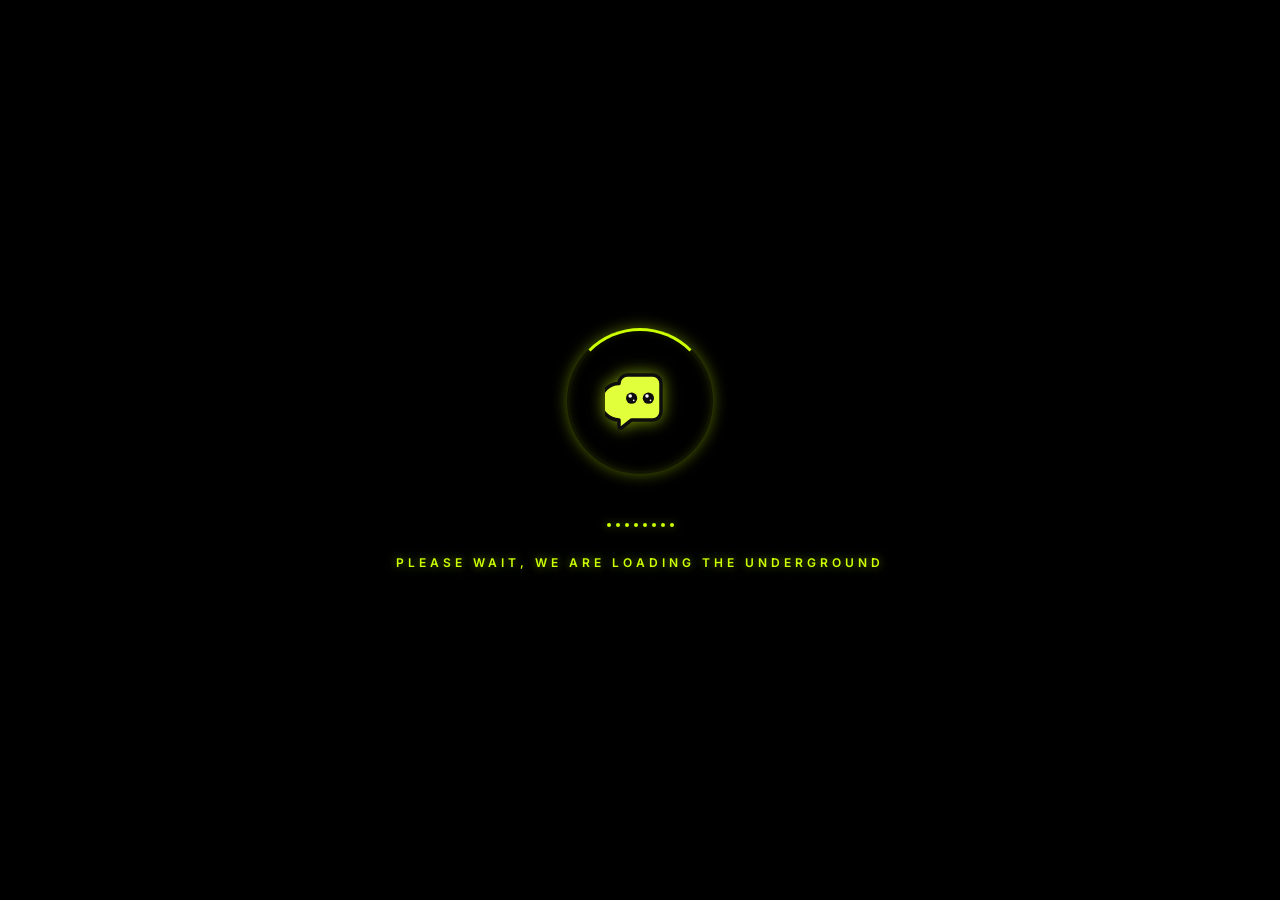
<file: index.html>
<!doctype html>
<html lang="en">
    <head>
        <meta charset="utf-8" />
        <meta name="viewport" content="width=device-width, initial-scale=1" />
        <meta name="theme-color" content="#000000" />
        <meta name="description" content="SPARKZ.TV is an independent broadcasting protocol dedicated to underground electronic music, live stream DJ sets, and sound system culture. Experience high-bandwidth live radio streams of Drum and Bass, Jungle, UK Garage, and Dubstep, direct from London and around the globe." />
        <meta name="keywords" content="sparkztv, sparkz, sparkz.tv, underground electronic music, live DJ stream, drum and bass live, jungle music stream, dnb radio, pirate radio London, dubplate culture, UK garage live, dubstep livestream, sound system culture, selector, bass weight, independent music platform, music stream, electronic music broadcasting, dub plate, uk garage radio" />
        <meta name="robots" content="index, follow" />
        <meta name="author" content="SPARKZ.TV" />
        
        <!-- JSON-LD Schema Markup for Search Engines -->
        <script type="application/ld+json">
        {
          "@context": "https://schema.org",
          "@type": "LiveBlogPosting",
          "@id": "https://sparkztv.live",
          "headline": "SPARKZ.TV — Live Drum and Bass, Jungle & Underground DJ Broadcasts",
          "description": "Experience live-streamed underground radio, old skool jungle, drum and bass, and UK garage sets with 320kbps high-fidelity audio from independent selectors worldwide.",
          "publisher": {
            "@type": "Organization",
            "name": "SPARKZ.TV",
            "logo": {
              "@type": "ImageObject",
              "url": "https://sparkztv.live/favicon.svg"
            }
          },
          "coverageStartTime": "2026-08-01T00:00:00Z",
          "about": {
            "@type": "MusicPlaylist",
            "name": "Underground Electronic Live Radio"
          }
        }
        </script>
        
        <!-- Google AdSense -->
        <script async src="https://pagead2.googlesyndication.com/pagead/js/adsbygoogle.js?client=ca-pub-4579325237286995" crossorigin="anonymous"></script>

        <!-- Favicon -->
        <link rel="icon" href="/favicon.ico" sizes="any" />
        <link rel="icon" type="image/svg+xml" href="/favicon.svg" />
        <link rel="apple-touch-icon" href="/apple-touch-icon.png" />

        <!-- Open Graph / Social Media -->
        <meta property="og:type" content="website" />
        <meta property="og:url" content="https://sparkztv.live" />
        <meta property="og:site_name" content="SPARKZ.TV" />
        <meta property="og:title" content="SPARKZ.TV — Your Stream. Your Mix. Your Rules." />
        <meta property="og:description" content="Decentralized broadcast protocol. No censorship. Full control. Watch live streams from the world's best underground DJs." />
        <meta property="og:image" content="https://sparkztv.live/og-image.jpg" />

        <!-- XML Sitemap and RSS Feed Integration -->
        <link rel="sitemap" type="application/xml" title="Sitemap" href="/sitemap.xml" />
        <link rel="alternate" type="application/rss+xml" title="Sparkz.TV RSS Feed" href="/feed.xml" />

        <!-- Twitter Cards -->
        <meta name="twitter:card" content="summary_large_image" />
        <meta name="twitter:url" content="https://sparkztv.live" />
        <meta name="twitter:title" content="SPARKZ.TV — Your Stream. Your Mix. Your Rules." />
        <meta name="twitter:description" content="Decentralized broadcast protocol. No censorship. Full control. Watch live streams from the world's best underground DJs." />
        <meta name="twitter:image" content="https://sparkztv.live/og-image.jpg" />
        <link rel="preconnect" href="https://fonts.googleapis.com" />
        <link rel="preconnect" href="https://fonts.gstatic.com" crossorigin />
        <link href="https://fonts.googleapis.com/css2?family=Inter:wght@600&display=swap" rel="stylesheet" />
        <link rel="manifest" href="/manifest.json" />
        <!--
        manifest.json provides metadata used when your web app is installed on a
        user's mobile device or desktop. See https://developers.google.com/web/fundamentals/web-app-manifest/
        -->
        <!--
        Notice the use of %PUBLIC_URL% in the tags above.
        It will be replaced with the URL of the `public` folder during the build.
        Only files inside the `public` folder can be referenced from the HTML.

        Unlike "/favicon.ico" or "favicon.ico", "%PUBLIC_URL%/favicon.ico" will
        work correctly both with client-side routing and a non-root public URL.
        Learn how to configure a non-root public URL by running `npm run build`.
        -->
        <title>SPARKZ.TV - Live Drum and Bass, Jungle &amp; Underground Radio</title>
        <script>window.addEventListener("error",function(e){if(e.error instanceof DOMException&&e.error.name==="DataCloneError"&&e.message&&e.message.includes("PerformanceServerTiming")){e.stopImmediatePropagation();e.preventDefault()}},true);</script>
        <script src="https://assets.emergent.sh/scripts/emergent-main.js" defer></script>
        <!-- Force deployment update: 2026-08-03T16:50:00 -->
        <style>
            /* Preloader Premium Overlay styles */
            #preloader-overlay {
                position: fixed;
                top: 0;
                left: 0;
                width: 100vw;
                height: 100vh;
                background-color: #000000;
                z-index: 9999;
                display: flex;
                flex-direction: column;
                justify-content: center;
                align-items: center;
                overflow: hidden;
                font-family: 'Inter', system-ui, -apple-system, BlinkMacSystemFont, "Segoe UI", Roboto, sans-serif;
                user-select: none;
            }
            .preloader-content {
                display: flex;
                flex-direction: column;
                align-items: center;
                justify-content: center;
            }
            .neon-ring-wrapper {
                position: relative;
                width: 140px;
                height: 140px;
                display: flex;
                justify-content: center;
                align-items: center;
                margin-bottom: 24px;
            }
            .neon-ring {
                position: absolute;
                width: 100%;
                height: 100%;
                border: 3px solid rgba(204, 255, 0, 0.08);
                border-top: 3px solid #ccff00;
                border-radius: 50%;
                animation: spin-preloader 1.2s linear infinite;
                box-shadow: 0 0 15px rgba(204, 255, 0, 0.4), inset 0 0 10px rgba(204, 255, 0, 0.1);
            }
            @keyframes spin-preloader {
                0% { transform: rotate(0deg); }
                100% { transform: rotate(360deg); }
            }
            .preloader-logo-img {
                width: 70px;
                height: 70px;
                object-fit: contain;
                z-index: 2;
            }
            .logo-fallback {
                display: flex;
                flex-direction: column;
                align-items: center;
                justify-content: center;
                z-index: 2;
            }
            .logo-svg {
                width: 55px;
                height: 55px;
                filter: drop-shadow(0 0 8px rgba(204, 255, 0, 0.6));
            }
            .logo-text {
                font-size: 11px;
                font-weight: 900;
                color: #ccff00;
                letter-spacing: 5px;
                margin-top: 6px;
                margin-left: 5px;
                text-shadow: 0 0 5px rgba(204, 255, 0, 0.5);
            }
            .preloader-equalizer {
                display: flex;
                align-items: flex-end;
                justify-content: center;
                gap: 5px;
                height: 32px;
                margin-bottom: 28px;
            }
            .eq-bar {
                width: 4px;
                height: 10%;
                background-color: #ccff00;
                box-shadow: 0 0 8px rgba(204, 255, 0, 0.6);
                border-radius: 2px;
                animation: eq-bounce 1s ease-in-out infinite alternate;
            }
            .eq-bar:nth-child(1) { animation-delay: 0.1s; animation-duration: 0.7s; }
            .eq-bar:nth-child(2) { animation-delay: 0.3s; animation-duration: 0.45s; }
            .eq-bar:nth-child(3) { animation-delay: 0.15s; animation-duration: 0.65s; }
            .eq-bar:nth-child(4) { animation-delay: 0.4s; animation-duration: 0.55s; }
            .eq-bar:nth-child(5) { animation-delay: 0.2s; animation-duration: 0.75s; }
            .eq-bar:nth-child(6) { animation-delay: 0.35s; animation-duration: 0.45s; }
            .eq-bar:nth-child(7) { animation-delay: 0.05s; animation-duration: 0.6s; }
            .eq-bar:nth-child(8) { animation-delay: 0.25s; animation-duration: 0.5s; }

            @keyframes eq-bounce {
                0% { height: 15%; }
                100% { height: 100%; }
            }
            .preloader-text {
                font-size: 12px;
                font-weight: 600;
                text-transform: uppercase;
                letter-spacing: 4px;
                color: #ccff00;
                text-align: center;
                padding: 0 20px;
                text-shadow: 0 0 10px rgba(204, 255, 0, 0.5);
                animation: text-glow 1.5s ease-in-out infinite alternate;
            }
            @keyframes text-glow {
                0% { opacity: 0.65; text-shadow: 0 0 8px rgba(204, 255, 0, 0.3); }
                100% { opacity: 1; text-shadow: 0 0 16px rgba(204, 255, 0, 0.8); }
            }
            #shatter-canvas {
                position: fixed;
                top: 0;
                left: 0;
                width: 100vw;
                height: 100vh;
                z-index: 10000;
                pointer-events: none;
                display: none;
            }
        </style>
    </head>
    <body>
        <noscript>You need to enable JavaScript to run this app.</noscript>
        
        <!-- Preloader Layout overlay -->
        <div id="preloader-overlay">
            <div class="preloader-content">
                <div class="neon-ring-wrapper">
                    <div class="neon-ring"></div>
                    <svg viewBox="0 0 100 100" style="width: 70px; height: 70px; z-index: 2; filter: drop-shadow(0 0 8px rgba(204, 255, 0, 0.6));">
                        <!-- Yellow Speech Bubble Body with tail -->
                        <path d="M 20 25 
                                 A 12 12 0 0 1 32 13 
                                 L 68 13 
                                 A 12 12 0 0 1 80 25 
                                 L 80 65 
                                 A 12 12 0 0 1 68 77 
                                 L 38 77 
                                 L 24 88 
                                 C 22 89.5, 20 88, 20 85 
                                 L 20 77 
                                 A 12 12 0 0 1 20 25 Z" 
                              fill="#e2ff3b" 
                              stroke="#0d0d0d" 
                              stroke-width="5" 
                              stroke-linejoin="round" 
                              stroke-linecap="round"/>
                        
                        <!-- Left Eye -->
                        <circle cx="38" cy="46" r="8" fill="#0d0d0d"/>
                        <!-- Left Eye Highlights -->
                        <circle cx="36" cy="43" r="2.5" fill="#ffffff"/>
                        <circle cx="41" cy="49" r="1.2" fill="#ffffff"/>

                        <!-- Right Eye -->
                        <circle cx="62" cy="46" r="8" fill="#0d0d0d"/>
                        <!-- Right Eye Highlights -->
                        <circle cx="60" cy="43" r="2.5" fill="#ffffff"/>
                        <circle cx="65" cy="49" r="1.2" fill="#ffffff"/>
                    </svg>
                </div>
                
                <div class="preloader-equalizer">
                    <div class="eq-bar"></div>
                    <div class="eq-bar"></div>
                    <div class="eq-bar"></div>
                    <div class="eq-bar"></div>
                    <div class="eq-bar"></div>
                    <div class="eq-bar"></div>
                    <div class="eq-bar"></div>
                    <div class="eq-bar"></div>
                </div>
                
                <div class="preloader-text">Please wait, we are loading the underground</div>
            </div>
        </div>

        <!-- Glass Shatter canvas component -->
        <canvas id="shatter-canvas"></canvas>

        <script>
            (function() {
                const preloaderStartTime = Date.now();
                const MIN_DURATION = 4000; // 4 seconds minimum display duration
                let shattered = false;

                function startShatter() {
                    if (shattered) return;
                    shattered = true;

                    const overlay = document.getElementById('preloader-overlay');
                    const canvas = document.getElementById('shatter-canvas');
                    if (!overlay || !canvas) return;

                    const ctx = canvas.getContext('2d');
                    if (!ctx) {
                        overlay.parentNode.removeChild(overlay);
                        return;
                    }

                    const dpr = window.devicePixelRatio || 1;
                    const width = window.innerWidth;
                    const height = window.innerHeight;

                    canvas.width = width * dpr;
                    canvas.height = height * dpr;
                    canvas.style.width = width + 'px';
                    canvas.style.height = height + 'px';
                    ctx.scale(dpr, dpr);

                    // Create offscreen canvas representing static snapshots
                    const offscreen = document.createElement('canvas');
                    offscreen.width = width * dpr;
                    offscreen.height = height * dpr;
                    const octx = offscreen.getContext('2d');
                    octx.scale(dpr, dpr);

                    // Draw beautiful preloader representation to offscreen canvas
                    octx.fillStyle = '#000000';
                    octx.fillRect(0, 0, width, height);

                    // Draw glowing ring
                    octx.save();
                    octx.translate(width / 2, height / 2 - 40);
                    octx.shadowColor = '#ccff00';
                    octx.shadowBlur = 25;
                    octx.strokeStyle = '#ccff00';
                    octx.lineWidth = 3;
                    octx.beginPath();
                    octx.arc(0, 0, 70, 0, 2 * Math.PI);
                    octx.stroke();
                    octx.restore();

                    // Draw yellow speech bubble with cute eyes on canvas
                    octx.save();
                    octx.translate(width / 2, height / 2 - 40);
                    
                    octx.shadowColor = '#dbfc01';
                    octx.shadowBlur = 12;
                    octx.strokeStyle = '#111524';
                    octx.lineWidth = 4;
                    octx.fillStyle = '#dbfc01';
                    octx.lineJoin = 'round';
                    octx.lineCap = 'round';
                    
                    // Speech bubble body path
                    octx.beginPath();
                    if (octx.roundRect) {
                        octx.roundRect(-30, -30, 60, 60, 10);
                    } else {
                        octx.rect(-30, -30, 60, 60);
                    }
                    octx.fill();
                    octx.stroke();

                    // The talk tail
                    octx.beginPath();
                    octx.moveTo(-18, 25);
                    octx.lineTo(-28, 36);
                    octx.lineTo(-6, 28);
                    octx.closePath();
                    octx.fillStyle = '#dbfc01';
                    octx.fill();
                    octx.stroke();

                    // Draw eyes
                    octx.fillStyle = '#111524';
                    octx.shadowBlur = 0; // Turn off shadow blur for eyes for crisp look
                    
                    // Left eye
                    octx.beginPath();
                    octx.arc(-11, 4, 6.5, 0, Math.PI * 2);
                    octx.fill();
                    // Left eye glints
                    octx.fillStyle = '#ffffff';
                    octx.beginPath();
                    octx.arc(-12.5, 1.5, 2, 0, Math.PI * 2);
                    octx.fill();
                    octx.beginPath();
                    octx.arc(-9, 6, 0.9, 0, Math.PI * 2);
                    octx.fill();

                    // Right eye
                    octx.fillStyle = '#111524';
                    octx.beginPath();
                    octx.arc(11, 4, 6.5, 0, Math.PI * 2);
                    octx.fill();
                    // Right eye glints
                    octx.fillStyle = '#ffffff';
                    octx.beginPath();
                    octx.arc(9.5, 1.5, 2, 0, Math.PI * 2);
                    octx.fill();
                    octx.beginPath();
                    octx.arc(13, 6, 0.9, 0, Math.PI * 2);
                    octx.fill();

                    // Text under the logo
                    octx.fillStyle = '#ccff00';
                    octx.shadowColor = '#ccff00';
                    octx.shadowBlur = 10;
                    octx.font = '900 11px "Inter", system-ui, sans-serif';
                    octx.textAlign = 'center';
                    octx.fillText('SPARKZ', 0, 48);
                    octx.restore();

                    // Draw audio equalizer bars
                    octx.save();
                    octx.translate(width / 2 - 38, height / 2 + 50);
                    octx.shadowColor = '#ccff00';
                    octx.shadowBlur = 10;
                    octx.fillStyle = '#ccff00';
                    const barHeights = [14, 25, 12, 28, 18, 22, 10, 20];
                    for (let i = 0; i < 8; i++) {
                        octx.fillRect(i * 10, 30 - barHeights[i], 4, barHeights[i]);
                    }
                    octx.restore();

                    // Draw vibrant neon fluorescent text
                    octx.save();
                    octx.translate(width / 2, height / 2 + 130);
                    octx.shadowColor = '#ccff00';
                    octx.shadowBlur = 15;
                    octx.fillStyle = '#ccff00';
                    octx.font = '600 12px "Inter", system-ui, sans-serif';
                    octx.textAlign = 'center';
                    octx.fillText('PLEASE WAIT, WE ARE LOADING THE UNDERGROUND', 0, 0);
                    octx.restore();

                    // Generate physics-based glass shards (triangles)
                    const centerX = width / 2;
                    const centerY = height / 2;
                    
                    // Ring radii for concentric shattered zones
                    const rings = [0, 40, 100, 220, 450, 750, Math.max(width, height) * 0.9];
                    const sectors = 18;
                    const shards = [];

                    for (let r = 0; r < rings.length - 1; r++) {
                        const rInner = rings[r];
                        const rOuter = rings[r + 1];
                        for (let s = 0; s < sectors; s++) {
                            const a1 = s * (2 * Math.PI / sectors);
                            const a2 = (s + 1) * (2 * Math.PI / sectors);

                            const noiseAngle = () => (Math.random() - 0.5) * 0.08;
                            const noiseRadius = () => (Math.random() - 0.5) * 12;

                            const p1_ang = a1 + noiseAngle();
                            const p1_rad = rInner + (rInner > 0 ? noiseRadius() : 0);
                            const p1 = {
                                x: centerX + p1_rad * Math.cos(p1_ang),
                                y: centerY + p1_rad * Math.sin(p1_ang)
                            };

                            const p2_ang = a2 + noiseAngle();
                            const p2_rad = rInner + (rInner > 0 ? noiseRadius() : 0);
                            const p2 = {
                                x: centerX + p2_rad * Math.cos(p2_ang),
                                y: centerY + p2_rad * Math.sin(p2_ang)
                            };

                            const p3_ang = a1 + noiseAngle();
                            const p3_rad = rOuter + noiseRadius();
                            const p3 = {
                                x: centerX + p3_rad * Math.cos(p3_ang),
                                y: centerY + p3_rad * Math.sin(p3_ang)
                            };

                            const p4_ang = a2 + noiseAngle();
                            const p4_rad = rOuter + noiseRadius();
                            const p4 = {
                                x: centerX + p4_rad * Math.cos(p4_ang),
                                y: centerY + p4_rad * Math.sin(p4_ang)
                            };

                            if (r === 0) {
                                shards.push(createShard({ x: centerX, y: centerY }, p4, p3));
                            } else {
                                shards.push(createShard(p1, p2, p4));
                                shards.push(createShard(p1, p4, p3));
                            }
                        }
                    }

                    function createShard(p1, p2, p3) {
                        const cx = (p1.x + p2.x + p3.x) / 3;
                        const cy = (p1.y + p2.y + p3.y) / 3;

                        const dx = cx - centerX;
                        const dy = cy - centerY;
                        const angle = Math.atan2(dy, dx);
                        const dist = Math.sqrt(dx * dx + dy * dy);

                        const baseSpeed = 1.8 + Math.random() * 3.5;
                        const forceMultiplier = 1.0 + 180 / (dist + 35);
                        const speed = baseSpeed * forceMultiplier;

                        const vx = Math.cos(angle) * speed + (Math.random() - 0.5) * 1.5;
                        const vy = Math.sin(angle) * speed + (Math.random() - 0.5) * 1.5;

                        return {
                            relP1: { x: p1.x - cx, y: p1.y - cy },
                            relP2: { x: p2.x - cx, y: p2.y - cy },
                            relP3: { x: p3.x - cx, y: p3.y - cy },
                            cx,
                            cy,
                            vx,
                            vy,
                            rotation: 0,
                            vRot: (Math.random() - 0.5) * 0.12,
                            gravity: 0.16 + Math.random() * 0.14,
                            friction: 0.985
                        };
                    }

                    // Toggle overlay to canvas shatter view
                    overlay.style.display = 'none';
                    canvas.style.display = 'block';

                    const duration = 1400; // 1.4 seconds physics animation
                    const startTime = performance.now();

                    function animate(now) {
                        const elapsed = now - startTime;
                        const progress = elapsed / duration;

                        if (progress >= 1) {
                            if (canvas.parentNode) canvas.parentNode.removeChild(canvas);
                            if (overlay.parentNode) overlay.parentNode.removeChild(overlay);
                            return;
                        }

                        ctx.fillStyle = '#000000';
                        ctx.fillRect(0, 0, width, height);

                        let alpha = 1.0;
                        if (progress > 0.75) {
                            alpha = (1.0 - progress) / 0.25;
                        }

                        ctx.save();
                        ctx.globalAlpha = alpha;

                        shards.forEach(s => {
                            s.vx *= s.friction;
                            s.vy *= s.friction;
                            s.vy += s.gravity;
                            s.cx += s.vx;
                            s.cy += s.vy;
                            s.rotation += s.vRot;

                            const cos = Math.cos(s.rotation);
                            const sin = Math.sin(s.rotation);

                            const getRot = (p) => {
                                return {
                                    x: s.cx + (p.x * cos - p.y * sin),
                                    y: s.cy + (p.x * sin + p.y * cos)
                                };
                            };

                            const r1 = getRot(s.relP1);
                            const r2 = getRot(s.relP2);
                            const r3 = getRot(s.relP3);

                            // Shard clip rendering
                            ctx.save();
                            ctx.beginPath();
                            ctx.moveTo(r1.x, r1.y);
                            ctx.lineTo(r2.x, r2.y);
                            ctx.lineTo(r3.x, r3.y);
                            ctx.closePath();
                            ctx.clip();

                            ctx.drawImage(offscreen, 0, 0, width, height);
                            ctx.restore();

                            // Premium sharp glass highlighted edge stroke
                            ctx.beginPath();
                            ctx.moveTo(r1.x, r1.y);
                            ctx.lineTo(r2.x, r2.y);
                            ctx.lineTo(r3.x, r3.y);
                            ctx.closePath();
                            ctx.strokeStyle = `rgba(204, 255, 0, ${0.45 * alpha})`;
                            ctx.lineWidth = 0.9;
                            ctx.stroke();
                        });

                        ctx.restore();
                        requestAnimationFrame(animate);
                    }

                    requestAnimationFrame(animate);
                }

                // Function to schedule the shatter transition after the minimum display duration
                let loadTriggered = false;
                function triggerShatterWhenReady() {
                    if (loadTriggered) return;
                    loadTriggered = true;
                    
                    const elapsed = Date.now() - preloaderStartTime;
                    const remaining = Math.max(0, MIN_DURATION - elapsed);
                    
                    setTimeout(startShatter, remaining);
                }

                // Bind window load triggers with minimum duration logic and robust safety fallback
                if (document.readyState === 'complete') {
                    triggerShatterWhenReady();
                } else {
                    window.addEventListener('load', triggerShatterWhenReady);
                }
                
                // Maximum safety timeout at 6 seconds
                setTimeout(triggerShatterWhenReady, 6000);
            })();
        </script>
        <div id="root"></div>
        <script type="module" src="/src/main.jsx"></script>
        <!--
      This HTML file is a template.
      If you open it directly in the browser, you will see an empty page.

      You can add webfonts, meta tags, or analytics to this file.
      The build step will place the bundled scripts into the <body> tag.

      To begin the development, run `npm start` or `yarn start`.
      To create a production bundle, use `npm run build` or `yarn build`.
    -->
        <script>
            !(function (t, e) {
                var o, n, p, r;
                e.__SV ||
                    ((window.posthog = e),
                    (e._i = []),
                    (e.init = function (i, s, a) {
                        function g(t, e) {
                            var o = e.split(".");
                            2 == o.length && ((t = t[o[0]]), (e = o[1])),
                                (t[e] = function () {
                                    t.push(
                                        [e].concat(
                                            Array.prototype.slice.call(
                                                arguments,
                                                0,
                                            ),
                                        ),
                                    );
                                });
                        }
                        ((p = t.createElement("script")).type =
                            "text/javascript"),
                            (p.crossOrigin = "anonymous"),
                            (p.async = !0),
                            (p.src =
                                s.api_host.replace(
                                    ".i.posthog.com",
                                    "-assets.i.posthog.com",
                                ) + "/static/array.js"),
                            (r =
                                t.getElementsByTagName(
                                    "script",
                                )[0]).parentNode.insertBefore(p, r);
                        var u = e;
                        for (
                            void 0 !== a ? (u = e[a] = []) : (a = "posthog"),
                                u.people = u.people || [],
                                u.toString = function (t) {
                                    var e = "posthog";
                                    return (
                                        "posthog" !== a && (e += "." + a),
                                        t || (e += " (stub)"),
                                        e
                                    );
                                },
                                u.people.toString = function () {
                                    return u.toString(1) + ".people (stub)";
                                },
                                o =
                                    "init me ws ys ps bs capture je Di ks register register_once register_for_session unregister unregister_for_session Ps getFeatureFlag getFeatureFlagPayload isFeatureEnabled reloadFeatureFlags updateEarlyAccessFeatureEnrollment getEarlyAccessFeatures on onFeatureFlags onSurveysLoaded onSessionId getSurveys getActiveMatchingSurveys renderSurvey canRenderSurvey canRenderSurveyAsync identify setPersonProperties group resetGroups setPersonPropertiesForFlags resetPersonPropertiesForFlags setGroupPropertiesForFlags resetGroupPropertiesForFlags reset get_distinct_id getGroups get_session_id get_session_replay_url alias set_config startSessionRecording stopSessionRecording sessionRecordingStarted captureException loadToolbar get_property getSessionProperty Es $s createPersonProfile Is opt_in_capturing opt_out_capturing has_opted_in_capturing has_opted_out_capturing clear_opt_in_out_capturing Ss debug xs getPageViewId captureTraceFeedback captureTraceMetric".split(
                                        " ",
                                    ),
                                n = 0;
                            n < o.length;
                            n++
                        )
                            g(u, o[n]);
                        e._i.push([i, s, a]);
                    }),
                    (e.__SV = 1));
            })(document, window.posthog || []);
            posthog.init("phc_DbsPb39SRc8z3EiQ6Dhj6ikv4H4rTKcht9d4sZSesceP", {
                api_host: "https://ap.emergent.sh",
                person_profiles: "identified_only", // or 'always' to create profiles for anonymous users as well,
                session_recording: {
                    recordCrossOriginIframes: true,
                    capturePerformance: false,
                },
            });
        </script>
    </body>
</html>
</file>
